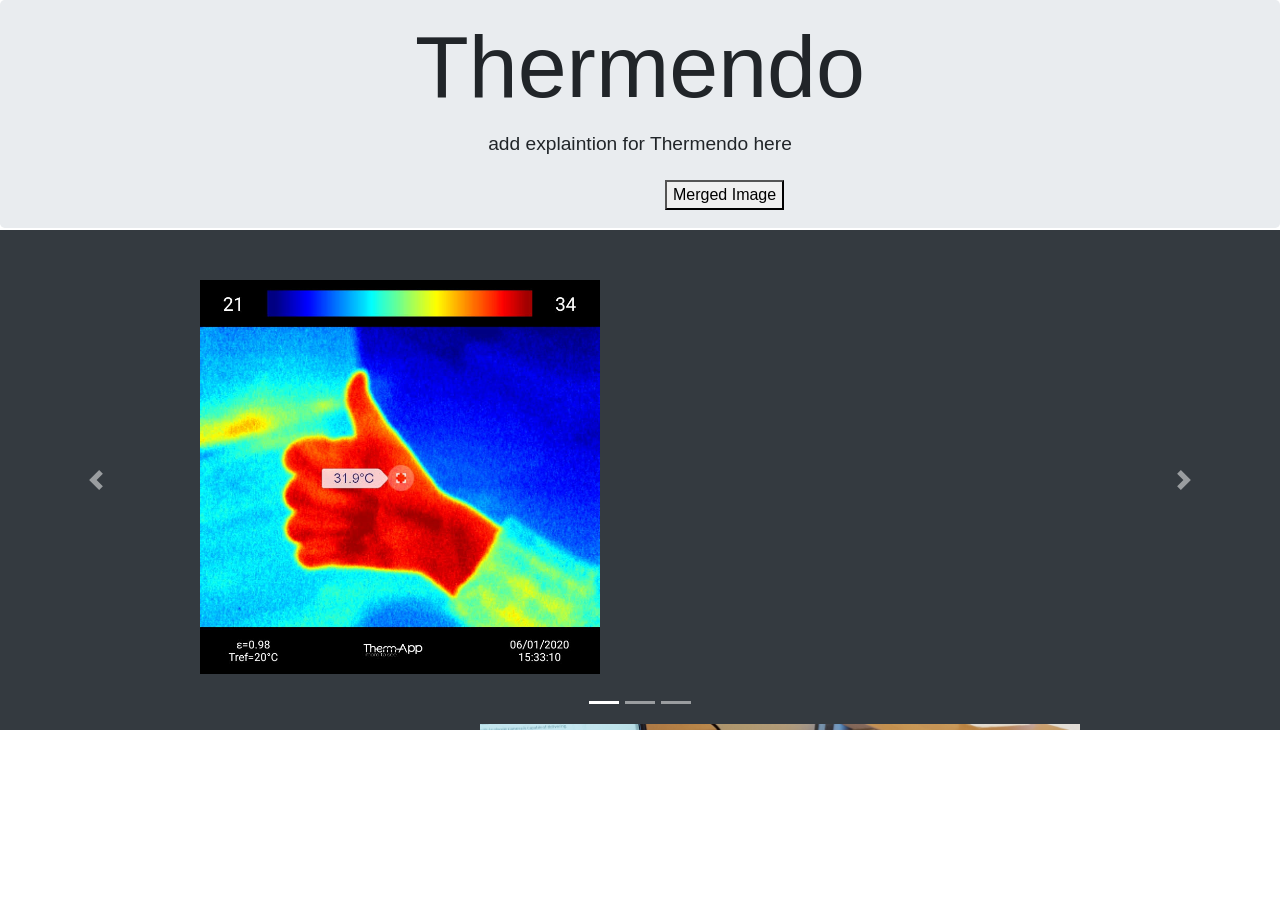
<file: GUI/my_design.html>
<!DOCTYPE html>
<html>
<head>
	<meta charset = "utf-8"/>
	<title>Thermendo</title>

	<meta name="viewport" content="width=device-width, initial-scale=1">
	<link rel="stylesheet" href="https://maxcdn.bootstrapcdn.com/bootstrap/4.3.1/css/bootstrap.min.css">
	<script src="https://ajax.googleapis.com/ajax/libs/jquery/3.4.1/jquery.min.js"></script>
	<script src="https://cdnjs.cloudflare.com/ajax/libs/popper.js/1.14.7/umd/popper.min.js"></script>
	<script src="https://maxcdn.bootstrapcdn.com/bootstrap/4.3.1/js/bootstrap.min.js"></script>


	<style>
		/* Make the image fully responsive */
		.carousel-inner img {
			width: 100%;
			height: 100%;
		}


	</style>
</head>
<body>
	<div class="jumbotron text-center" >
		<h3 class = "display-2" style=" margin-top: -50px;">Thermendo</h3>

		<div class="col-sm-8 offset-md-2">
			<h4>
				<small>
					 add explaintion for Thermendo here

				</small>
			</h4>
		</div>

	</div>
	<div class="col-sm-4" style="margin-left: 650px; margin-top: -80px;">
		<button class="button button1" data-toggle="modal" data-target="#myModal">
Merged Image
		</button>
		<div class="modal fade" id="myModal" role="dialog">
			<div class="modal-dialog modal-xl modal-dialog-scrollable">

				<!-- Modal content-->
				<div class="modal-content col-sm-5" style="margin-left: 300px">
					<div class="modal-header">

						<h4 class="modal-title">Merged Image</h4>
						<button type="button" class="close" data-dismiss="modal">&times;</button>
					</div>
					<div class="modal-body">

						<a data-flickr-embed="true" title="merged"><img src="image1_1.jpg" width="400" height = "350"  alt="ZhuojunYingResume Final_page-0001"></a>

					</div>
					<div class="modal-footer">

					</div>
				</div>

			</div>
		</div>
	</div>

	<div id="demo" class="carousel slide" data-ride="carousel" data-interval=false style = "margin-top: 20px;">
		<ul class="carousel-indicators">
			<li data-target="#demo" data-slide-to="0" class="active"></li>
			<li data-target="#demo" data-slide-to="1"></li>
			<li data-target="#demo" data-slide-to="2"></li>

		</ul>
		<div class="carousel-inner bg-dark" style="width:100%; height: 500px !important;">
			<div class="carousel-item active bg-dark">

				<div style="margin-left: 200px;margin-top: 50px; width: 400px; float: left;">
					<a data-flickr-embed="true" title="image 1">
						<img src="image1_1.jpg" width="250" height="250" alt="thermo">
					</a>
				</div>
    		<div style="margin-right: 200px;margin-top: 50px;width: 600px; float: right;">
					<a data-flickr-embed="true" title="image 1">

						<img src="image1_2.jpg" width="250" height="250" alt="normal">
					</a>
				</div>

			</div>
			<div class="carousel-item bg-dark">

				<div style="margin-left: 200px;margin-top: 50px; width: 400px; float: left;">
					<a data-flickr-embed="true" title="image 1">
						<img src="image2_1.jpg" width="250" height="250" alt="thermo">
					</a>
				</div>
    		<div style="margin-right: 200px;margin-top: 50px;width: 600px; float: right;">
					<a data-flickr-embed="true" title="image 1">

						<img src="image2_2.jpg" width="250" height="250" alt="normal">
					</a>
				</div>
			</div>
			<div class="carousel-item bg-dark">
				<div style="margin-left: 200px;margin-top: 50px; width: 400px; float: left;">
					<a data-flickr-embed="true" title="image 1">
						<img src="image3_1.jpg" width="250" height="250" alt="thermo">
					</a>
				</div>
    		<div style="margin-right: 200px;margin-top: 50px;width: 600px; float: right;">
					<a data-flickr-embed="true" title="image 1">

						<img src="image3_2.jpg" width="250" height="250" alt="normal">
					</a>
				</div>
			</div>





		</div>
		<a class="carousel-control-prev" href="#demo" data-slide="prev">
			<span class="carousel-control-prev-icon"></span>
		</a>
		<a class="carousel-control-next" href="#demo" data-slide="next">
			<span class="carousel-control-next-icon"></span>
		</a>

	</div>
</body>

</html>
</file>
